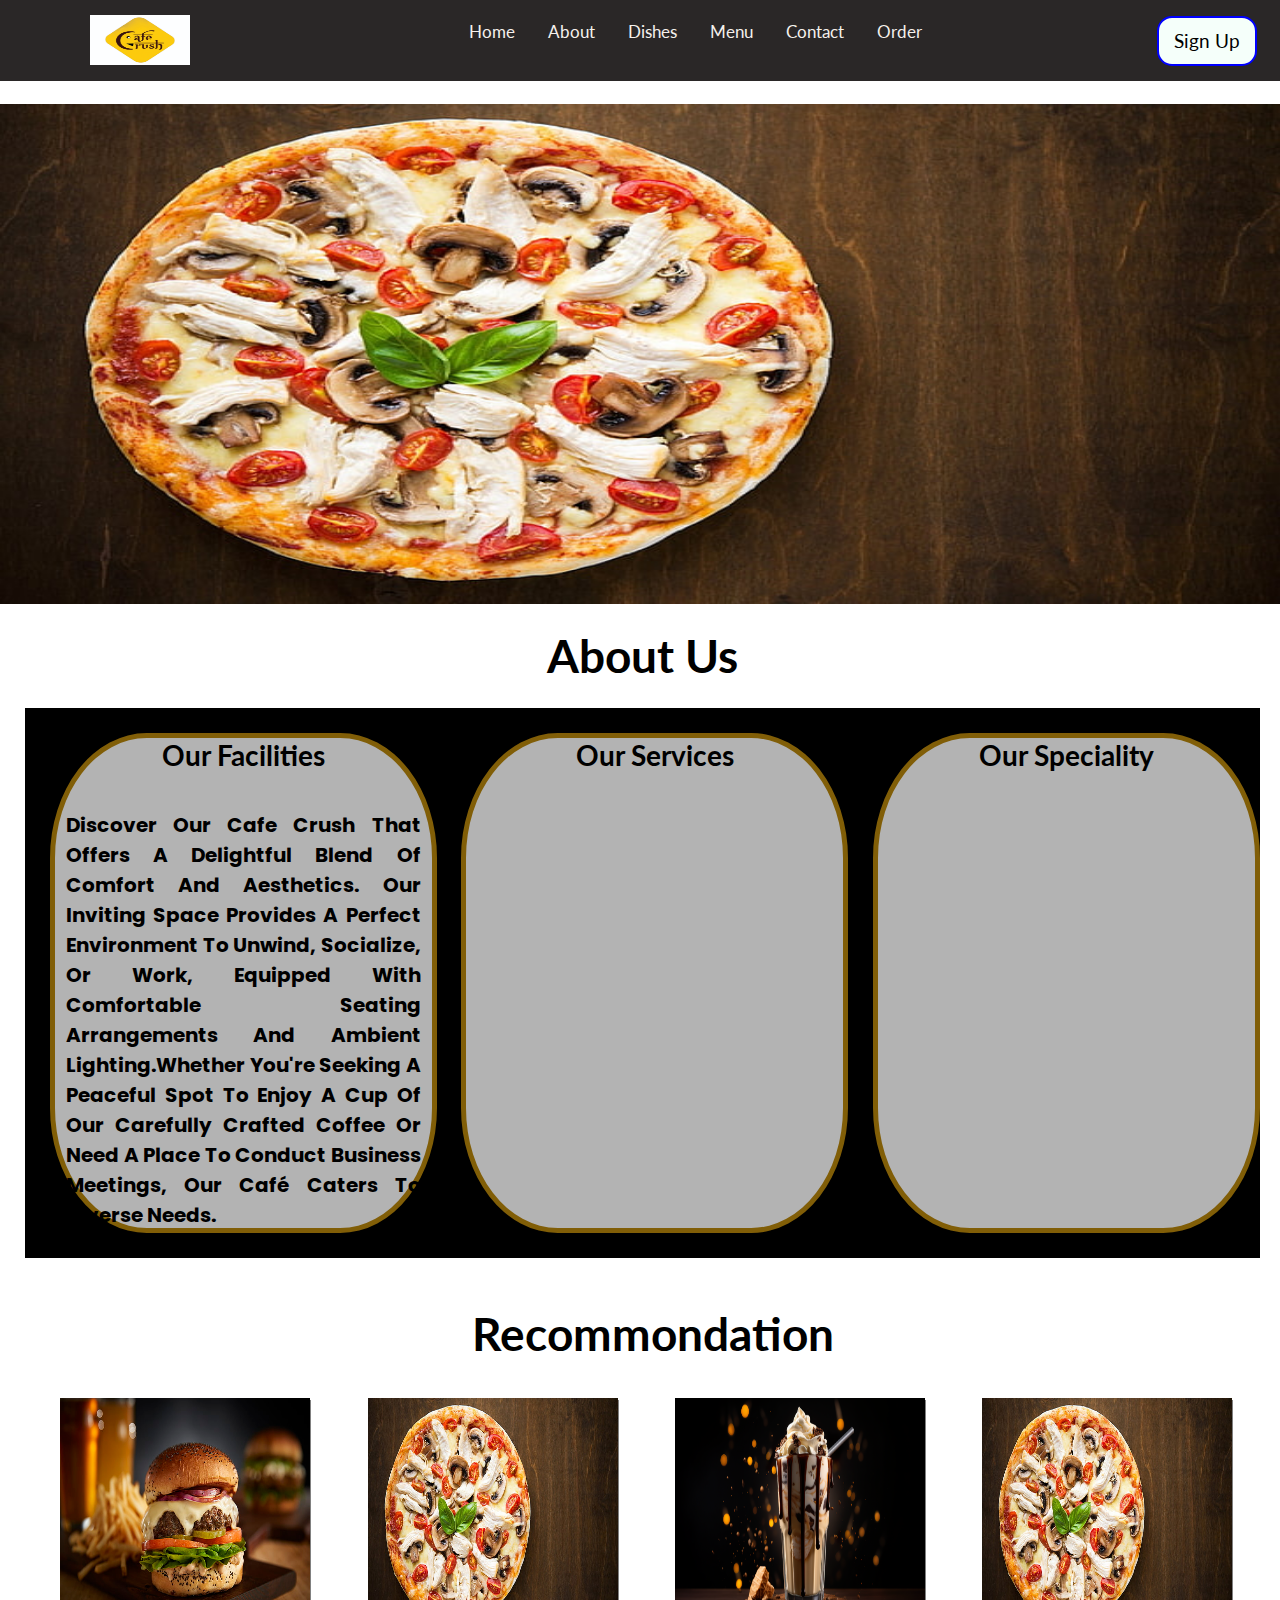
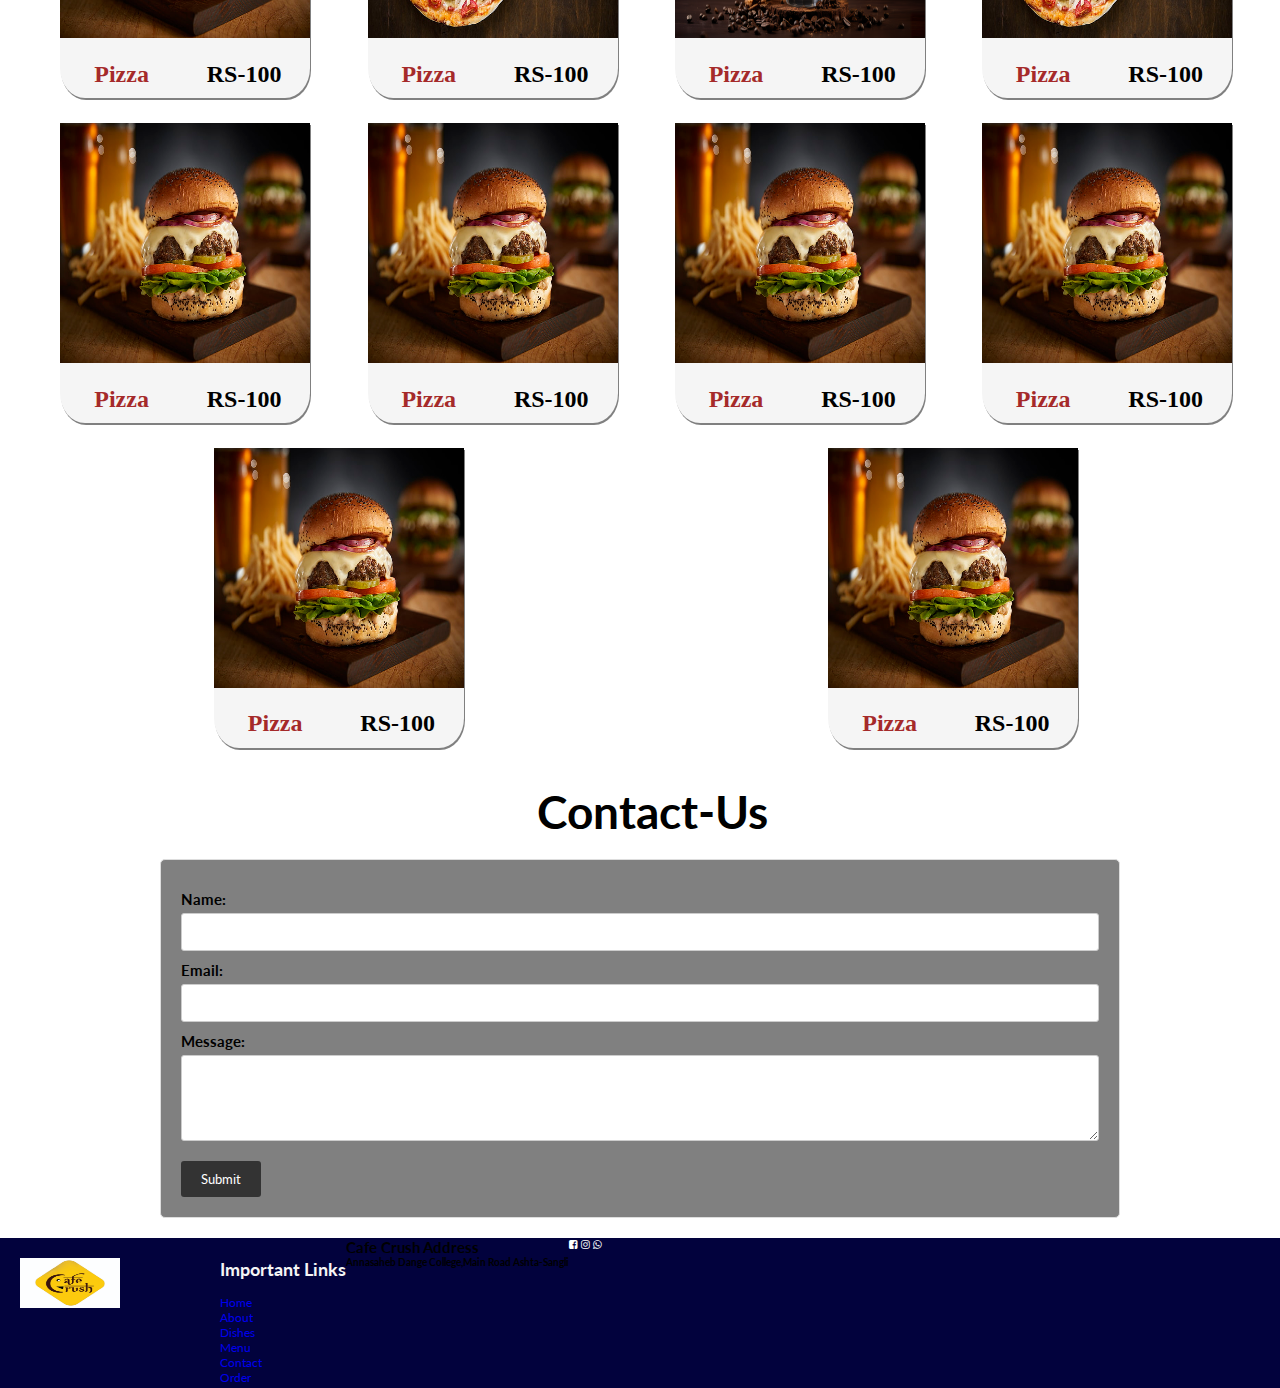
<file: index.html>
<!DOCTYPE html>
<html lang="en">

<head>
    <meta charset="UTF-8">
    <meta name="viewport" content="width=device-width, initial-scale=1.0">
    <title>Cafe Crush</title>
    <!-- <script src="https://cdn.tailwindcss.com"></script> -->
    <link rel="stylesheet" href="style.css">
    <link rel="stylesheet" href="https://maxcdn.bootstrapcdn.com/font-awesome/4.7.0/css/font-awesome.min.css">
    <link rel="stylesheet" href="https://fonts.googleapis.com/icon?family=Material+Icons">
</head>

<body>
    <header>
        <div class="logo">
            <img src="/images/logo1.jpg" alt="logo" class="logoimg">
        </div>
        <div class="listicon">
            <i class="material-icons" id="icon">menu</i>
        </div>
        <nav class="navbar">
            <a href="#Home">Home</a>
            <a href="#abo">About</a>
            <a href="#dish">Dishes</a>
            <a href="#Menu">Menu</a>
            <a href="#Contact">Contact</a>
            <a href="#Order">Order</a>

        </nav>
        <div class="bt">
            <button>Sign Up</button>
        </div>

    </header>
    <br id="Home">
    <br>
    <div class="slide">

    </div>
    <hr>
    <br id="abo">
    <br>
    <div class="About" >
        <div class="head">
            <h1>About Us</h1>
        </div>
        <div class="about-body">


            <div class="about-first">
                <h3>Our Facilities</h3>
                <div class="about-first-info">
                    <p>Discover our cafe crush that offers a delightful blend of comfort and aesthetics. Our inviting
                        space provides a perfect environment to unwind, socialize, or work, equipped with comfortable
                        seating arrangements and ambient lighting.whether you're seeking a peaceful spot to enjoy a cup
                        of our carefully crafted coffee or need a place to conduct business meetings, our café caters to
                        diverse needs. </p>
                </div>
            </div>

            <div class="about-second">
                <h3>Our Services</h3>
            </div>

            <div class="about-third">
                <h3>Our Speciality</h3>
            </div>
        </div>


    </div>
    <br>
    <br>
    <br id="dish">
    <br>
    <div class="dish" >
        <div class="head">
            <h1>Recommondation</h1>
        </div>
        <div class="recom-body">
            <div class="recom-1">
                <img class="recom-img" src="images/burgur.jpg" alt="burgur" />
                <div class="price">
                    <div class="name"><label>pizza</label></div>
                    <div class="cost"><label>RS-100</label></div>

                </div>
            </div>
            <div class="recom-1">
                <img class="recom-img" src="images/pizza.jpg" alt="burgur" />
                <div class="price">
                    <div class="name"><label>pizza</label></div>
                    <div class="cost"><label>RS-100</label></div>
                </div>
            </div>

            <div class="recom-1">

                <img class="recom-img" src="images/coffee.png" alt="burgur" />
                <div class="price">
                    <div class="name"><label>pizza</label></div>
                    <div class="cost"><label>RS-100</label></div>
                </div>
            </div>

            <div class="recom-1">
                <img class="recom-img" src="images/pizza.jpg" alt="burgur" />
                <div class="price">
                    <div class="name"><label>pizza</label></div>
                    <div class="cost"><label>RS-100</label></div>
                </div>
            </div>

            <div class="recom-1">
                <img class="recom-img" src="images/burgur.jpg" alt="burgur" />
                <div class="price">
                    <div class="name"><label>pizza</label></div>
                    <div class="cost"><label>RS-100</label></div>
                </div>
            </div>

            <div class="recom-1">
                <img class="recom-img" src="images/burgur.jpg" alt="burgur" />
                <div class="price">
                    <div class="name"><label>pizza</label></div>
                    <div class="cost"><label>RS-100</label></div>
                </div>
            </div>
            <div class="recom-1">
                <img class="recom-img" src="images/burgur.jpg" alt="burgur" />
                <div class="price">
                    <div class="name"><label>pizza</label></div>
                    <div class="cost"><label>RS-100</label></div>
                </div>
            </div>

            <div class="recom-1">
                <img class="recom-img" src="images/burgur.jpg" alt="burgur" />
                <div class="price">
                    <div class="name"><label>pizza</label></div>
                    <div class="cost"><label>RS-100</label></div>
                </div>
            </div>
            <div class="recom-1">
                <img class="recom-img" src="images/burgur.jpg" alt="burgur" />
                <div class="price">
                    <div class="name"><label>pizza</label></div>
                    <div class="cost"><label>RS-100</label></div>
                </div>
            </div>
            <div class="recom-1">
                <img class="recom-img" src="images/burgur.jpg" alt="burgur" />
                <div class="price">
                    <div class="name"><label>pizza</label></div>
                    <div class="cost"><label>RS-100</label></div>
                </div>
            </div>


        </div>
    </div>
    </div>
    <br>
    <br>
    <div class="dish" id="Contact">
        <div class="head">
            <h1>Contact-us</h1>
        </div>

        <div class="contact-us">
            <div class="contact-form">
                <form action="your_contact_script.php" method="post">
                    <label for="name">Name:</label>
                    <input type="text" id="name" name="name" required>

                    <label for="email">Email:</label>
                    <input type="email" id="email" name="email" required>

                    <label for="message">Message:</label>
                    <textarea id="message" name="message" rows="4" required></textarea>

                    <input type="submit" value="Submit">
                </form>
            </div>
        </div>

        <!-- footer  -->
       


  <!-- Your website content goes here -->

  <footer>
    <div class="main">
        <div class="logo-footer">
            <img src="/images/logo1.jpg" alt="logo" class="logoimg">
        </div>
        <div class="imp-links">
            <h2>Important links</h2>
            <br>
            <div class="links">
            <a href="#Home">Home</a>
            <br>
            <a href="#abo">About</a>
            <br>
            <a href="#dish">Dishes</a>
            <br>
            <a href="#Menu">Menu</a>
            <br>
            <a href="#Contact">Contact</a>
            <br>
            <a href="#Order">Order</a>
        </div>
        </div>

        <div class="address">
            <h2>Cafe Crush Address</h2>
            <h4>Annasaheb Dange college,Main road Ashta-sangli</h4>
        </div>
        
        <div class="contactusat">
            <div class="imgicon">
                <i class="fa fa-facebook-square"></i>
                <i class="fa fa-instagram"></i>
                <i class="fa fa-whatsapp"></i>
                

        </div>
    </div>
  </footer>





</body>

</html>
</file>
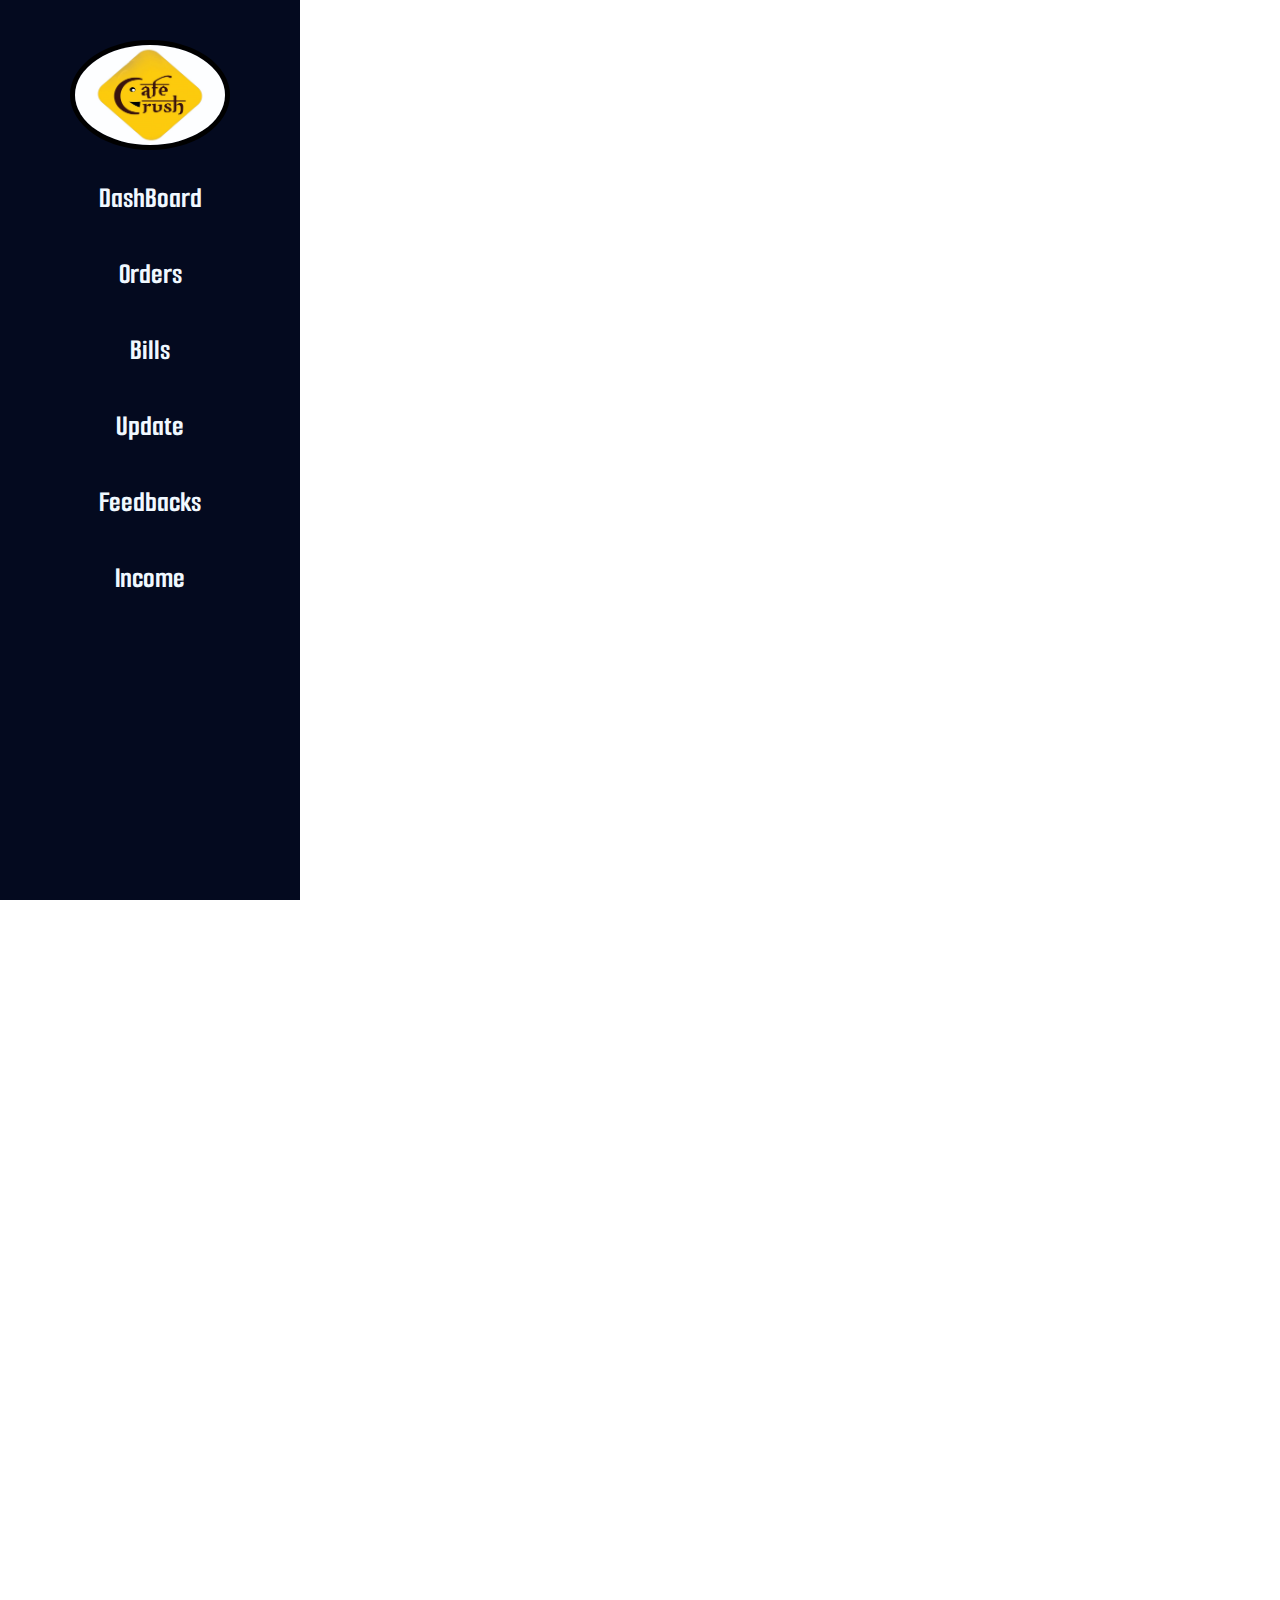
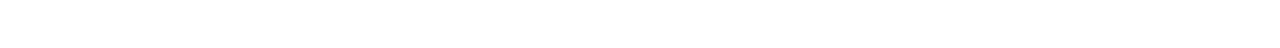
<file: admin.html>
<!DOCTYPE html>
<html lang="en">

<head>
  <meta charset="UTF-8" />
  <meta name="viewport" content="width=device-width, initial-scale=1.0" />
  <title>Cafe Crush</title>
  <link rel="stylesheet" href="https://maxcdn.bootstrapcdn.com/font-awesome/4.7.0/css/font-awesome.min.css" />
  <link rel="stylesheet" href="admin.css" />

  <link rel="stylesheet" href="https://maxcdn.bootstrapcdn.com/font-awesome/4.7.0/css/font-awesome.min.css" />
  <link rel="stylesheet" href="https://fonts.googleapis.com/icon?family=Material+Icons" />
  <link rel="stylesheet" href="https://cdnjs.cloudflare.com/ajax/libs/font-awesome/6.5.0/css/all.min.css"
    integrity="sha512-Avb2QiuDEEvB4bZJYdft2mNjVShBftLdPG8FJ0V7irTLQ8Uo0qcPxh4Plq7G5tGm0rU+1SPhVotteLpBERwTkw=="
    crossorigin="anonymous" referrerpolicy="no-referrer" />
</head>

<body>
  <div class="menu">
    <div class="logo">
      <img src="/images/logo1.jpg" />
    </div>
    <div class="menuitem">
      <a id="DashBoard">DashBoard</a>
      <a onclick="order()" id="ord">Orders</a>
      <a href="#" id="bill">Bills</a>
      <a href="#">Update</a>
      <a href="#">Feedbacks</a>
      <a href="#">Income</a>
    </div>
  </div>
  <div class="main">
    <div class="orders" id="orderdiv">
      <div class="body-under">
        <h1 class="heading">New Orders</h1>
      </div>
      <div class="ordertable">
        <table id="tb" onclick="moveToTable1(event)">
          <thead>
            <tr>
              <th>Order No.</th>
              <th>Item Name</th>
              <th>Quantity</th>
              <th>Price</th>
              <th>Category</th>
              <th>Table No.</th>
              <th>Acceptance</th>
            </tr>
          </thead>
          <tbody>
            <tr>
              <td>1</td>
              <td>Pizza</td>
              <td>2</td>
              <td>Rs 500</td>
              <td>Pizza</td>
              <td>4</td>
              <td>
                <i class="fa-solid fa-xmark" style="color: #e10909"></i><span class="check"><i class="fa-solid fa-check"
                    style="color: #12ed02"></i></span>
              </td>
            </tr>
          </tbody>
        </table>
      </div>

      <div class="body-under">
        <h1 class="heading">Pending orders</h1>
      </div>
      <div class="ordertable">
        <table id="tb1" onclick="moveToTable2(event)">
          <thead>
            <tr>
              <th>Order No.</th>
              <th>Item Name</th>
              <th>Quantity</th>
              <th>Price</th>
              <th>Category</th>
              <th>Table No.</th>
              <th>Status</th>
            </tr>
          </thead>
          <tbody>
            <tr>
              <td>1</td>
              <td>Pizza</td>
              <td>2</td>
              <td>Rs 500</td>
              <td>Pizza</td>
              <td>4</td>
              <td id="status">
                <i class="fa-solid fa-xmark" style="color: #e10909"></i><i class="fa-solid fa-check"
                  style="color: #12ed02"></i>
              </td>
            </tr>
          </tbody>
        </table>
      </div>

      <div class="body-under">
        <h1 class="heading">Completed orders</h1>
      </div>
      <div class="ordertable">
        <table id="tb2">
          <tr>
            <th>Order No.</th>
            <th>Item Name</th>
            <th>Quantity</th>
            <th>Price</th>
            <th>Category</th>
            <th>Table No.</th>
            <th>Status</th>
          </tr>
          <tr>
            <td>1</td>
            <td>Pizza</td>
            <td>2</td>
            <td>Rs 500</td>
            <td>Pizza</td>
            <td>4</td>
            <td>Unpaid</td>
            <!-- <td>
            <i class="fa-solid fa-xmark" style="color: #e10909"></i><i class="fa-solid fa-check"
              style="color: #12ed02"></i>
          </td> -->
          </tr>

         
          
        </table>
      </div>

    </div>
    <div class="billMenu" id="billMenu">
      <div class="TableButoon">
        <button>Table 1</button>
        <button>Table 2</button>
        <button>Table 3</button>
        <button>Table 4</button>
        <button>Table 5</button>
        <button>Table 6</button>
        <button>Table 7</button>
        <button>Table 8</button>
        <button>Table 9</button>
        <button>Table 10</button>
        <button>Table 11</button>
        <button>Table 12</button>
      </div>
   
    <div class="billTab">
      <table id="bill1">
        <tr>
          <th>Order No.</th>
          <th>Item Name</th>
          <th>Quantity</th>
          <th>Price</th>
          <th>Category</th>
          <th>Table No.</th>
          <th>Status</th>
          <!-- <th>Payment</th> -->
        </tr>
        <tr>
          <td>1</td>
          <td>Pizza</td>
          <td>2</td>
          <td>Rs 500</td>
          <td>Pizza</td>
          <td>4</td>
          <td>Completed</td>
          <!-- <td><select type="dropdown" class="dropdown">
            <option>Unpaid</option>
            <option>Paid</option>
          </select></td> -->
        </tr>
      </table>
     
    </div>  <!-- billtab -->
    <div class="totalbillldiv">
    <label class="totalbill">Total Bill =></label>
    <label class="totalbill">500</label>
    <label class="totalbill">Rs</label>
  </div>
    <!-- billmenu background div -->
  </div> 
  
  <!-- maindiv -->
  </div> 

  <script src="admin.js"></script>
</body>

</html>
</file>
<file: style.css>
@import url('https://fonts.googleapis.com/css2?family=Lato&family=Montserrat:wght@300&family=Noto+Sans:wght@300&family=Open+Sans&family=Roboto:wght@300&display=swap');

@import url('https://fonts.googleapis.com/css2?family=Lato&family=Montserrat:wght@300&family=Noto+Sans:wght@300&family=Open+Sans&family=Poppins:wght@200&family=Roboto:wght@300&display=swap');

:root {
    --dark: #2a2727;
    --grey: #70798c;
    --cream: #f5f1ed;
    --light: #dad2bc;
    --ice: #a99985;
}

* {
    margin: 0;
    padding: 0;
    font-family: 'Lato', sans-serif;
    box-sizing: border-box;
    text-decoration: none;
    outline: none;
    border: none;
    text-transform: capitalize;
    transition: all .2s linear;
}

html {
    font-size: 62.5%;
    overflow-x: hidden;
    scroll-behavior: smooth;
    scroll-padding-top: 5.5rem;

}




header {
    background-color: var(--dark);
    position: fixed;
    top: 0;
    left: 0;
    right: 0;
    padding: 1rem 7%;
    display: flex;
    align-items: center;
    /* justify-content:space-evenly;  */
    z-index: 1000;

    box-shadow: #70798c;
    display: flex;
}

#icon {
    margin-left: 20px;
    visibility: hidden;
    color: #fff;


}
.logoimg
{
    width: 100px;
    animation:logoim 3s ease-in-out infinite alternate-reverse;
}
@keyframes logoim {
    from
    {
        transform: scaleX(0);
    }
    to {
        transform: scaleX(1);
    }
    
}

header .logo {

    height: fit-content;
    position: relative;
    

}

img {
    height: 50px;
}

header .navbar {
    margin-left: 20%;
    align-self: center;
    width: auto;
    height: 50px;
    display: inline;

    margin-top: 1%;
}


header .navbar a {
    font-size: 1.7rem;
    border-radius: .5rem;
    padding: 5rem 1.5rem;
    color: #f5f1ed;
    height: 1%;
    padding-bottom: 10px;


}

header .navbar a:hover {
    background-color: #70798c;
    font-size: 1.9rem;
    text-decoration: underline;
}

.slide {
    width: auto;
    height: 500px;
    /* margin-left: 100px;
    margin-right: 100px; */
    margin-top: 80px;
    background-image: url('images/pizza.jpg');
    background-repeat: no-repeat;
    background-size: 100% 100%;
    box-shadow: 1px 2px white;
    animation: slider 9s infinite linear;

}

@keyframes slider {
    0% {
        background-image: url('images/burgur.jpg');
    }

    35% {
        background-image: url('images/coffee.png');
    }

    75% {
        background-image: url('images/fries');
    }
}

header .bt {
    position: relative;
    left: 20%;
}

button {
    height: 50px;
    width: 100px;
    font-family: 'lato' sans-serif;
    font-size: 1.9rem;
    background-color: mintcream;
    border: blue solid 2px;
    border-radius: 15px;
}

button:hover {
    width: 125px;
    background-color: black;
    color:white;
}


/* about */
.About {

    margin-right: 20px;
    height: auto;
    justify-content: space-evenly;




}

.head {
    width: auto;
    font-family: 'lato' sans-serif;
    font-size: 2.3rem;
    margin-left: 2%;
    display: flex;
    justify-content: center;

}

.head h1 {
    width: max-content;

    text-transform: capitalize;
    cursor: pointer;
    position: relative;
    color: black
}

h1::after {
    content: "";
    position: absolute;
    bottom: -5px;
    height: 4px;
    width: 100%;
    left: 0;
    transition: 0.3s;
    transition-timing-function: ease-in-out;
    background-color: #2a2727;
    transform: scaleX(0);
}

h1:hover::after {
    transform: scaleX(1);

}

.About .about-body {
    margin-top: 2%;
    margin-left: 2%;
    display: flex;
    /* background-image: url('/images/back.jpg'); */
    background-repeat: no-repeat;
    background-size: cover;
    background-color: black;

}

.About .about-first,
.about-second,
.about-third {
    background-color: white;
    height: 500px;
    width: 450px;
    margin-left: 2%;
    margin-top: 2%;
    font-size: larger;
    border: darkgoldenrod;
    border-style: solid;
    border-width: 5px;
    border-radius: 25%;
    margin-bottom: 2%;
    text-align: center;
    /* background-image: url('/images/back.jpg'); */
    background-size: cover;
    color: black;
    font-weight: bold;


}

.About .about-first,
.about-second,
.about-third  {
    font-family: 'lato' sans-serif;
    opacity: 0.7;
    font-size: x-large;
}

.about-first:hover,.about-second:hover,
.about-third:hover {
    opacity: 10;
    transform: translateY(-15px);

}

.about-first-info {
    height: 80%;
    width: 50%px;
    margin-top: 5%;

    border-radius: 30%;

}

.about-first-info p {
    padding-top: 5%;
    padding-left: 3%;
    padding-right: 3%;
    text-decoration: solid;
    text-align: justify;
    font-family: 'Poppins', sans-serif;
    font-size: 2rem;
}

.dish {

    height: auto;
    /* background-color: #dad2bc;
    */
}

.recom-body {
    height: auto;

    margin-top: 2%;
    margin-left: 2%;
    margin-right: 2%;
    display: flex;
    justify-content: space-around;
    flex-wrap: wrap;


    /* background-image: url('/images/back.jpg');
    background-repeat: no-repeat;
    background-size: cover; */

}

.recom-body .recom-1 {
    background-color: whitesmoke;
    box-shadow: 1px 2px gray;
    border: #70798c;
    border: 1px;
    border-bottom-left-radius: 10%;
    border-bottom-right-radius: 10%;
    height: 300px;
    width: 250px;
    margin-top: 1%;
    display: flex;
    flex-direction: column;
    margin-bottom: 1%;
    margin-left: 1%;

}

.recom-1:hover {
    transform: scale(1.1)
}

.recom-img {
    /* margin-top: 2%;
    margin-left: 10%;
    margin-right: 2%; */
    width: 100%;
    height: 80%;
}

.price {
    margin-top: 5%;
    margin-left: 2%;
    display: flex;
    flex-direction: row;
    justify-content: space-around;

}

.recom-1 label {

    font-family: 'Times New Roman', Times, serif;
    color: black;
    font-size: x-large;


}

.name label {
    color: brown;
    font-weight: bold;
}





/* contact us  */

.contact-us {

    max-width: 1000px;
    margin: 0 auto;
    padding: 20px;


}

.contact-form {
    background-color: grey;
    border: 1px solid #ddd;
    padding: 20px;
    border-radius: 5px;
}

label {
    display: block;
    font-weight: bold;
    font-size: 15px;
    margin-top: 10px;
}

input[type="text"],
input[type="email"],
textarea {
    width: 100%;
    padding: 10px;
    margin-top: 5px;
    border: 1px solid #ccc;
    border-radius: 3px;
}

input[type="submit"] {
    background-color: #333;
    color: #fff;
    margin-top: 2%;
    padding: 10px 20px;
    border: none;
    border-radius: 3px;
    cursor: pointer;
}

input[type="submit"]:hover {
    background-color: #555;
}





/* media queery */

/* Add these media queries to your existing CSS */

/* For screens smaller than 768px (typical tablet devices) */
@media screen and (max-width: 768px) {
    header {
        padding: 1rem 3%;
    }


    header .navbar {
        margin-left: 5%;
        visibility: hidden;

    }

    header .navbar a {
        padding: 3rem 1rem;
        font-size: 1.4rem;
    }

    header .bt {
        left: 5%;
    }

    button {
        width: 90px;
        font-size: 1.4rem;
    }

    .slide {
        height: 300px;
    }

    .About .about-first,
    .About .about-second,
    .About .about-third {
        width: 100%;
        font-size: 1rem;
    }

    .About .about-first-info p {
        font-size: 1.2rem;
    }

    .recom-body .recom-1 {
        width: 45%;
        height: 300px;
        margin: 1%;
    }

    .recom-1 label {
        font-size: 1rem;
    }

    .name label {
        font-size: 1rem;
    }

    .contact-form {
        padding: 10px;
    }

    label {
        font-size: 1.2rem;
    }

    input[type="text"],
    input[type="email"],
    textarea {
        font-size: 1rem;
    }

    input[type="submit"] {
        font-size: 1.2rem;
    }
}

/* For screens smaller than 576px (typical mobile devices) */
@media screen and (max-width: 576px) {
    header .navbar {
        margin-left: 0;
    }

    #icon {
        visibility: visible;
    }

    header .navbar a {
        padding: 2.5rem 1rem;
        font-size: 1.2rem;
    }

    header .logo img {
        height: 40px;
    }

    header .bt {
        left: 0;
    }

    button {
        width: 80px;
        font-size: 1.2rem;
    }

    .slide {
        height: 200px;
    }

    .About .about-first,
    .About .about-second,
    .About .about-third {
        width: 100%;
        font-size: 0.9rem;
    }

    .About .about-first-info p {
        font-size: 1rem;
    }

    .recom-body .recom-1 {
        width: 100%;
        height: 250px;
        margin: 5px 0;
    }

    .recom-1 label {
        font-size: 1rem;
    }

    .name label {
        font-size: 1rem;
    }

    .contact-form {
        padding: 10px;
    }

    label {
        font-size: 1rem;
    }

    input[type="text"],
    input[type="email"],
    textarea {
        font-size: 1rem;
    }

    input[type="submit"] {
        font-size: 1.2rem;
    }
}


/* footer  */

/* body {
    margin: 0;
    padding: 0;
    font-family: 'Arial', sans-serif;
  }
  
  .container {
    width: 80%;
    margin: 0 auto;
  }
  
  footer {
    background-color: #333;
    color: #fff;
    padding: 20px 0;
  }
  
  .footer-content {
    display: flex;
    justify-content: space-between;
    align-items: center;
  }
  
  .footer-logo img {
    width: 80px;
    height: 80px;
  }
  
  .footer-info p {
    margin: 5px 0;
  }
  
  .social-icons a {
    margin-right: 10px;
  }
  
  .social-icons img {
    width: 30px;
    height: 30px;
  }
  
  /* Responsive styles */
/* @media only screen and (max-width: 600px) {
    .footer-content {
        flex-direction: column;
        text-align: center;
    }

    .footer-info,
    .social-icons {
        margin-top: 20px;
    }
} */



/* my footer  */
footer {
    background-color: rgb(2, 2, 61);
    height: 150px;
    width: 100%;
}

.main {
    
   
    display: flex;
}
.logo-footer
{
    margin-top: 20px;
    margin-left: 20px;
}
.imp-links
{
    margin-left: 10rem;
    margin-top: 2rem;
    font-size: larger;
    font-family: 'Times New Roman', Times, serif;
    color: whitesmoke;
}
.imgicon {

    color: #fff;
}
</file>
<file: admin.css>
@import url("https://fonts.googleapis.com/css2?family=Lato&family=Montserrat:wght@300&family=Noto+Sans:wght@300&family=Open+Sans&family=Poppins:wght@200&family=Roboto:wght@300&family=Smooch+Sans:wght@300&display=swap");
@import url("https://fonts.googleapis.com/css2?family=Hind:wght@300&family=Lato&family=Montserrat:wght@300&family=Noto+Sans:wght@300&family=Open+Sans&family=Poppins:wght@200&family=Roboto:wght@300&family=Smooch+Sans:wght@300&display=swap");
@import url("https://fonts.googleapis.com/css2?family=Playfair+Display&display=swap");
@import url("https://fonts.googleapis.com/css2?family=Inter+Tight:wght@200&family=Playfair+Display&display=swap");
@import url("https://fonts.googleapis.com/css2?family=Inter+Tight:wght@200&family=Inter:wght@100&family=Playfair+Display&display=swap");
:root {
  --light: #8ecae6;
  --slight: #219ebc;
  --dark: rgb(4, 10, 31);
  --yellow: #ffb703;
  --orange: #fb8500;
}

* {
  margin: 0;
  padding: 0;
  font-family: "Smooch Sans", sans-serif;
  text-decoration: none;
  font-size: 20px;
}

body {
  /* display: flex;
  background-color: rgb(146, 200, 209), 250); */
  
}

.menu {
  height:100%;
  width: 300px;
  display: flex;
  flex-direction: column;
  margin: 0%;
  background-color: var(--dark);
  font-family: Verdana, Geneva, Tahoma, sans-serif;
  align-items: center;
  
  position: fixed;
}

.menuitem {
  width: 200px;
  display: flex;
  flex-direction: column;

  background-color: var(--dark);
  margin-top: 150px;
  /* margin-left: 2rem; */
  justify-content: space-between;
  position: fixed;
}

a {
  font-size: 30px;
  margin-top: 10%;
  padding: 5%;
  color: aliceblue;
  text-align: center;
  font-weight: bold;
  border-radius: 20px;
}

a:hover {
  background-color: #fb8500;
  color: black;
}

.logo {
  display: flex;
  justify-content: center;
  margin-top: 2rem;
  animation:logoim 3s ease-in-out infinite alternate-reverse;
  position: fixed;
}
@keyframes logoim {
    from
    {
        transform: scaleX(0);
    }
    to {
        transform: scaleX(1);
    }
    
}

img {
  height: 100px;
  width: 100%;
  border-radius: 50%;
  border: 5px solid black;
}

.orders {
    /* background-color: #219ebc; */
    width:auto;
    margin-right:30px;
    height: max-content;
    margin-left: 20px;
    visibility: hidden;
    flex-direction: column;
    display: flex;
}


.heading
{
    width:500px;
    height:20px;
    margin-left: 50%;
    margin-right: 50%;  
    font-size: larger;
    font-weight:bolder;
    padding-top: 10px;
    font-family:'Segoe UI', Tahoma, Geneva, Verdana, sans-serif;
    text-transform: uppercase;
    font-style: italic;

}
.ordertable {
  margin-top: 2%;
  margin-left: 1%;
  margin-right: 1%;
  width: 100%;
  height: 500px;
  background-color: var(--dark);
  color: black;
  overflow-y: auto;
}
/* .neworder
{
    color:#e5e7eb;
    text-align: center;
    display: flex;
    justify-content: center;
    font-size: larger;
    height: 20px;
    font-size: larger;
    font-weight: 700;
}
h3{
    padding-top: 10px;
} */

table {
  border-collapse: collapse;
 
  color: white;
  /* visibility: hidden; */
  /* background-color: #8ecae6; */
  width: 100%;
  /* font-weight: 600; */
}

th {
  width: 200px;
  height: 50px;
  font-family: "Inter", sans-serif;
   font-weight: 600;
  text-align: center;
  background-color: darkslategray;
  border-collapse: collapse;
  border-bottom: 1px solid #e5e7eb;
  /* color: black; */
}

td {
  font-family: "Hind", sans-serif;
  width: 200px;
  height: 40px;
  text-align: center;
  font-size: medium;  
  border-bottom: 0.5px solid #394867;
  /* background-color: rgb(235, 230, 230); */
}
tr:hover
{
    background-color:rgba(52, 62, 108, 0.192);
    font-weight: bold; 
}
.fa-solid
{
    margin-left: 35px;
}

.main
{
  width:auto;
  margin-right:10px;
  height: max-content;
  margin-left:20%;
  /* background-color: #00ffd5; */
  flex-direction: column;
  display: flex;
}
.billMenu
{
  /* background-color: #219ebc; */
    width:auto;
    margin-right:30px;
    height: max-content;
    margin-left: 20px;
    visibility: hidden;
    position:absolute;
    flex-direction: column;
    display: flex;
}



button {
  padding: 0.6em 2em;
  border: none;
  outline: none;
  color: rgb(255, 255, 255);
  background: #111;
  margin-top: 20px;
  cursor: pointer;
  position: relative;
  z-index: 0;
  margin-left: 10px;
  border-radius: 10px;
  user-select: none;
  -webkit-user-select: none;
  touch-action: manipulation;
}

button:before {
  content: "";
  background: linear-gradient(
    45deg,
    #ff0000,
    #ff7300,
    #fffb00,
    #48ff00,
    #00ffd5,
    #002bff,
    #7a00ff,
    #ff00c8,
    #ff0000
  );
  position: absolute;
  top: -2px;
  left: -2px;
  background-size: 400%;
  z-index: -1;
  filter: blur(5px);
  -webkit-filter: blur(5px);
  width: calc(100% + 4px);
  height: calc(100% + 4px);
  /* animation: glowing-button-85 20s linear infinite;
  transition: opacity 0.3s ease-in-out; */
  border-radius: 10px;
}

@keyframes glowing-button-85 {
  0% {
    background-position: 0 0;
  }
  50% {
    background-position: 400% 0;
  }
  100% {
    background-position: 0 0;
  }
}

button:after {
  z-index: -1;
  content: "";
  position: absolute;
  width: 100%;
  height: 100%;
  background: #222;
  left: 0;
  top: 0;
  border-radius: 10px;
}
.billTab
{
  margin-top: 2%;
  margin-left: 1%;
  margin-right: 1%;
  width: 100%;
  height: 500px;
  background-color: var(--dark);
  color: black;
  overflow-y: auto;
  
}
.dropdown
{
  background-color: var(--dark);
  color: white;
  font-family: "Hind", sans-serif;
  font-size: medium;
}
.totalbill
{
  font-size: 30px;
  margin-top: 10px;
  margin-left: 10px;
  font-family:Arial, Helvetica, sans-serif ;
  font-weight: bolder;
}
.totalbillldiv
{
  width:auto;
  height:auto;
}
</file>
